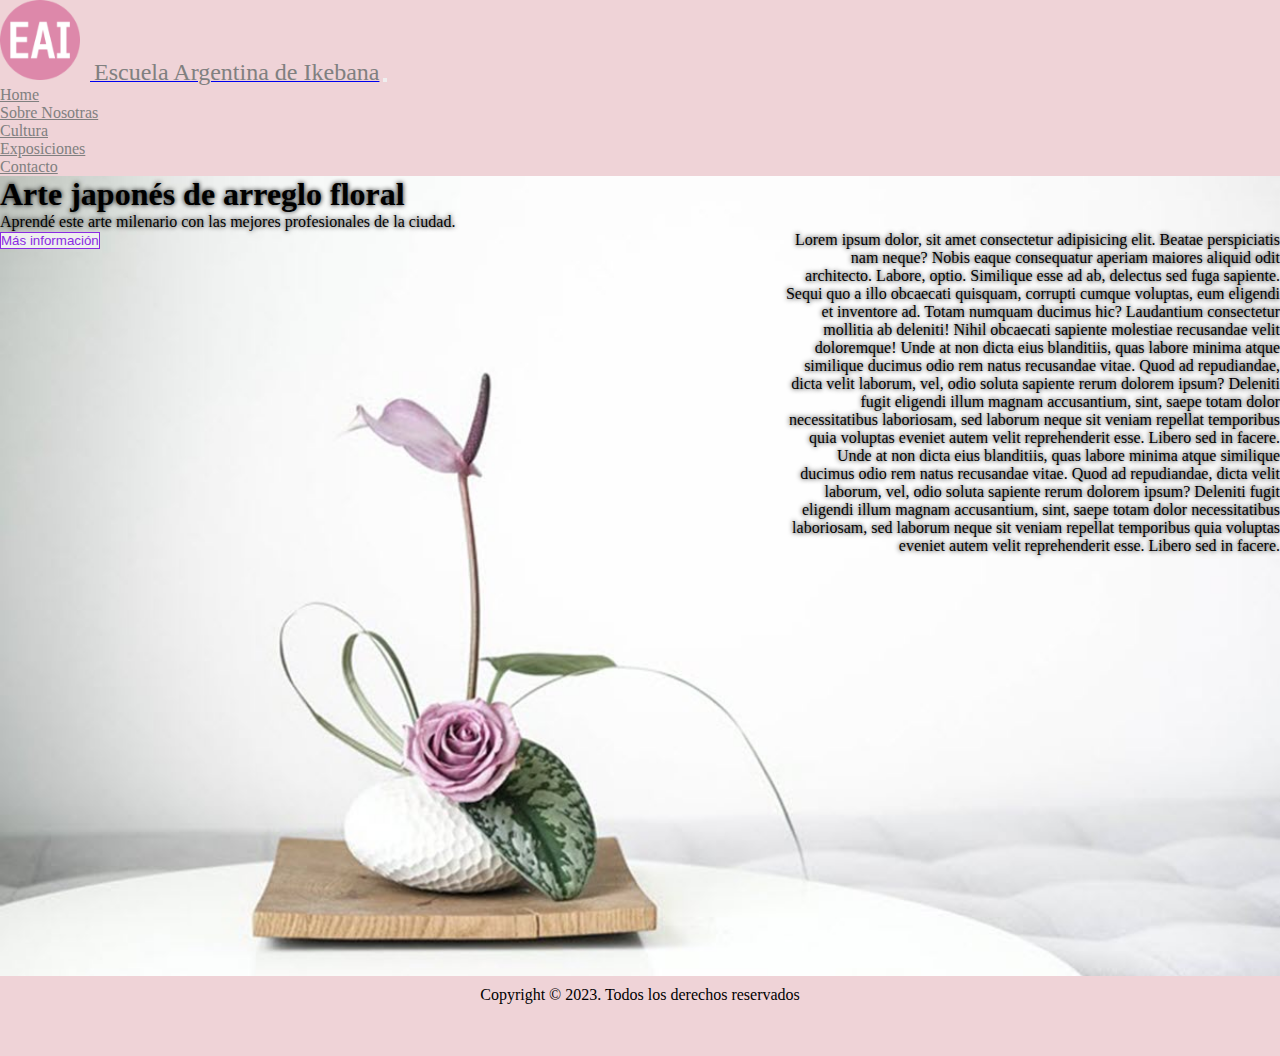
<file: index.html>
<!DOCTYPE html>
<html lang="en">
<head>
    <meta charset="UTF-8">
    <meta http-equiv="X-UA-Compatible" content="IE=edge">
    <meta name="viewport" content="width=   , initial-scale=1.0">
    <link rel="stylesheet" href="https://cdn.jsdelivr.net/npm/bootstrap@4.6.2/dist/css/bootstrap.min.css" integrity="sha384-xOolHFLEh07PJGoPkLv1IbcEPTNtaed2xpHsD9ESMhqIYd0nLMwNLD69Npy4HI+N" crossorigin="anonymous">
    <link rel="shortcut icon" href="./img/favicon-32x32.png" type="image/x-icon">
    <link rel="stylesheet" href="https://cdnjs.cloudflare.com/ajax/libs/font-awesome/6.3.0/css/all.min.css" integrity="sha512-SzlrxWUlpfuzQ+pcUCosxcglQRNAq/DZjVsC0lE40xsADsfeQoEypE+enwcOiGjk/bSuGGKHEyjSoQ1zVisanQ==" crossorigin="anonymous" referrerpolicy="no-referrer" />
    <link rel="stylesheet" href="./estilos.css">
    <title>Home</title>
</head>
<body>
    
<!-- navbar inicia -->
<nav class="navbar navbar-expand-md navbar-dark barra">
    <!-- Brand -->
    <a class="navbar-brand" href="#"><img class="logo" src="./img/android-chrome-192x192.png"> <span class="nombre">Escuela Argentina de Ikebana</span></a>

    <!-- Toggler/collapsibe Button -->
    <button class="navbar-toggler" type="button" data-toggle="collapse" data-target="#collapsibleNavbar">
        <i class="fa-solid fa-bars fa-xl" style="color: #a7bcd3;"></i>
    </button>

    <!-- Navbar links -->
    <div class="collapse navbar-collapse" id="collapsibleNavbar">
        <ul class="navbar-nav">
            <li class="nav-item">
            <a class="nav-link" href="#">Home</a>
            </li>
            <li class="nav-item">
            <a class="nav-link" href="./sobre-nosotras.html">Sobre Nosotras</a>
            </li>
            <li class="nav-item">
            <a class="nav-link" href="./cultura.html">Cultura</a>
            </li>
            <li class="nav-item">
                <a class="nav-link" href="./exposiciones.html">Exposiciones</a>
            </li>
            <li class="nav-item">
                <a class="nav-link" href="./contacto.html">Contacto</a>
            </li>
        </ul>
    </div>
</nav>
<!-- navbar finaliza -->

<!-- Jumbotron inicia -->
<div class="jumbotron">
    <h1>Arte japonés de arreglo floral</h1>
    <p>Aprendé este arte milenario con las mejores profesionales de la ciudad.</p>
    <button type="button" class="btn btn-light"><a href="./contacto.html">Más información</a></button>
    <div class="texto">
        <p>Lorem ipsum dolor, sit amet consectetur adipisicing elit. Beatae perspiciatis nam neque? Nobis eaque consequatur aperiam maiores aliquid odit architecto. Labore, optio. Similique esse ad ab, delectus sed fuga sapiente.
        Sequi quo a illo obcaecati quisquam, corrupti cumque voluptas, eum eligendi et inventore ad. Totam numquam ducimus hic? Laudantium consectetur mollitia ab deleniti! Nihil obcaecati sapiente molestiae recusandae velit doloremque!
        Unde at non dicta eius blanditiis, quas labore minima atque similique ducimus odio rem natus recusandae vitae. Quod ad repudiandae, dicta velit laborum, vel, odio soluta sapiente rerum dolorem ipsum?
        Deleniti fugit eligendi illum magnam accusantium, sint, saepe totam dolor necessitatibus laboriosam, sed laborum neque sit veniam repellat temporibus quia voluptas eveniet autem velit reprehenderit esse. Libero sed in facere.
        Unde at non dicta eius blanditiis, quas labore minima atque similique ducimus odio rem natus recusandae vitae. Quod ad repudiandae, dicta velit laborum, vel, odio soluta sapiente rerum dolorem ipsum?
        Deleniti fugit eligendi illum magnam accusantium, sint, saepe totam dolor necessitatibus laboriosam, sed laborum neque sit veniam repellat temporibus quia voluptas eveniet autem velit reprehenderit esse. Libero sed in facere.
        
        </p>
    </div>
</div>
<!-- Jumbotron fin -->

<footer>
    <a class="redes" href="https://www.instagram.com" target="_blank"><i class="fa-brands fa-instagram"></i></a>
    <a class="redes" href="https://www.facebook.com.ar" target="_blank"><i class="fa-brands fa-facebook"></i></a>
    <a class="redes" href="https://www.pinterest.com" target="_blank"><i class="fa-brands fa-pinterest"></i></a>
    <a class="redes" href="https://www.youtube.com" target="_blank"><i class="fa-brands fa-youtube"></i></a>
    <a class="redes" href="https://https://web.whatsapp.com/" target="_blank"><i class="fa-brands fa-whatsapp"></i></a>
    <p class="leyenda">Copyright © 2023. Todos los derechos reservados</p>
</footer>


    <script src="https://cdn.jsdelivr.net/npm/jquery@3.5.1/dist/jquery.slim.min.js" integrity="sha384-DfXdz2htPH0lsSSs5nCTpuj/zy4C+OGpamoFVy38MVBnE+IbbVYUew+OrCXaRkfj" crossorigin="anonymous"></script>
    <script src="https://cdn.jsdelivr.net/npm/popper.js@1.16.1/dist/umd/popper.min.js" integrity="sha384-9/reFTGAW83EW2RDu2S0VKaIzap3H66lZH81PoYlFhbGU+6BZp6G7niu735Sk7lN" crossorigin="anonymous"></script>
    <script src="https://cdn.jsdelivr.net/npm/bootstrap@4.6.2/dist/js/bootstrap.min.js" integrity="sha384-+sLIOodYLS7CIrQpBjl+C7nPvqq+FbNUBDunl/OZv93DB7Ln/533i8e/mZXLi/P+" crossorigin="anonymous"></script>
</body>
</html>
</file>
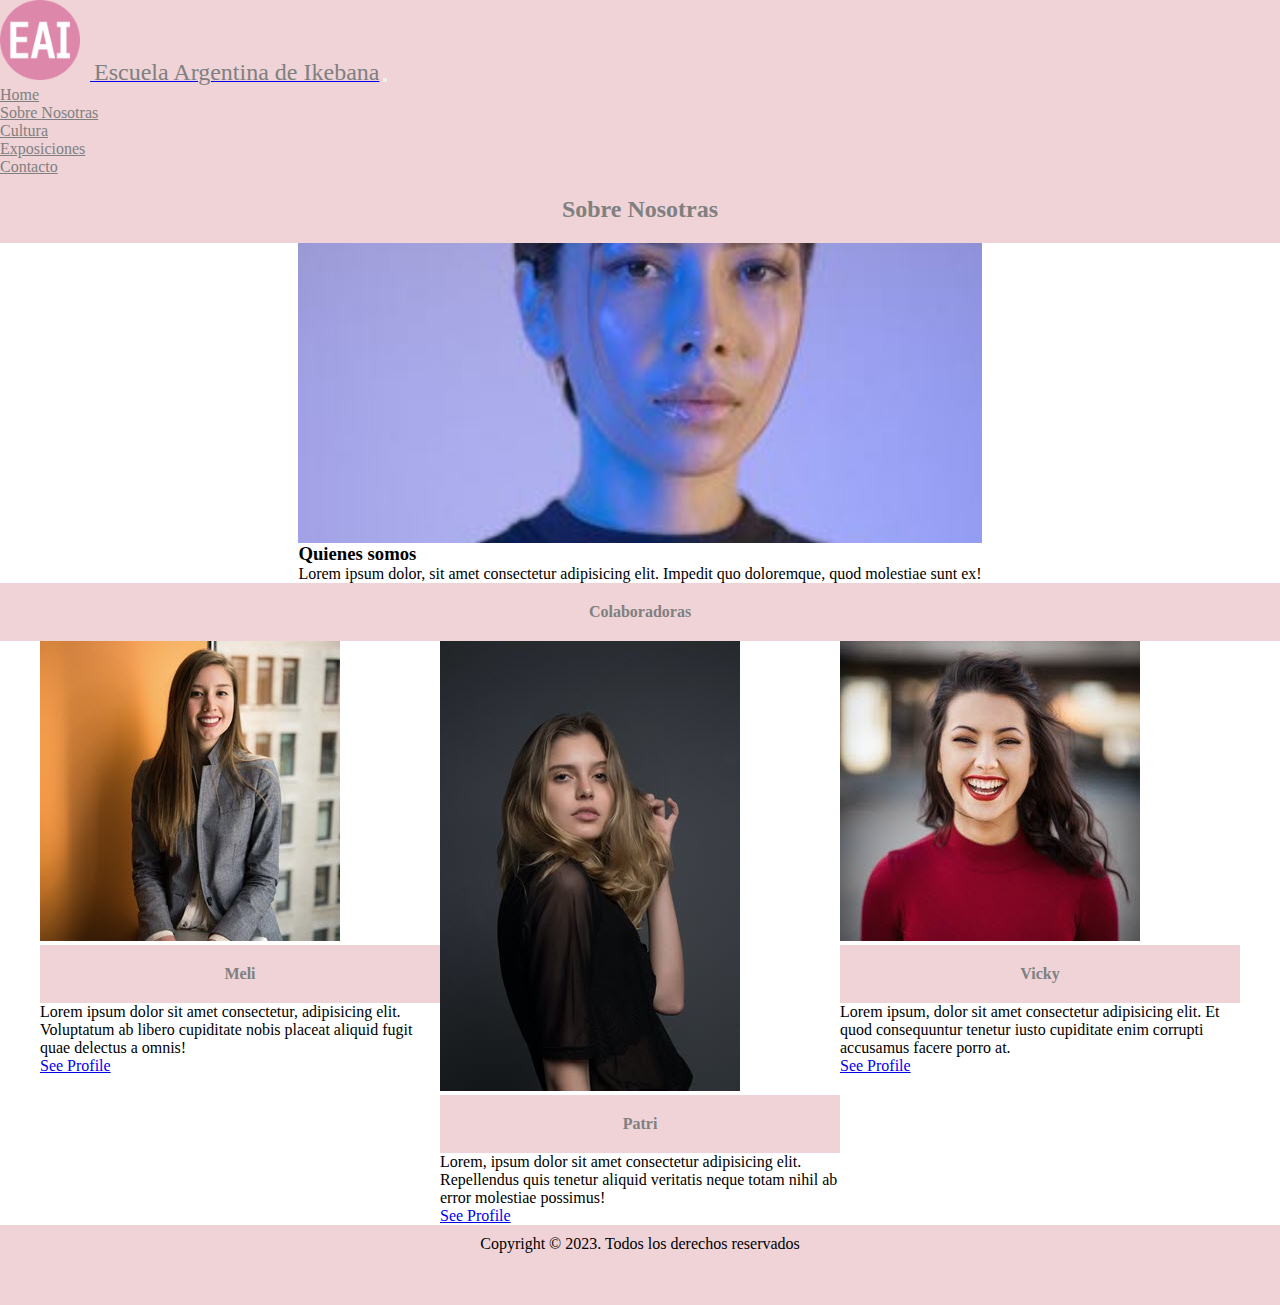
<file: sobre-nosotras.html>
<!DOCTYPE html>
<html lang="en">
<head>
    <meta charset="UTF-8">
    <meta http-equiv="X-UA-Compatible" content="IE=edge">
    <meta name="viewport" content="width=   , initial-scale=1.0">
    <link rel="stylesheet" href="https://cdn.jsdelivr.net/npm/bootstrap@4.6.2/dist/css/bootstrap.min.css" integrity="sha384-xOolHFLEh07PJGoPkLv1IbcEPTNtaed2xpHsD9ESMhqIYd0nLMwNLD69Npy4HI+N" crossorigin="anonymous">
    <link rel="shortcut icon" href="./img/favicon-32x32.png" type="image/x-icon">
    <link rel="stylesheet" href="https://cdnjs.cloudflare.com/ajax/libs/font-awesome/6.3.0/css/all.min.css" integrity="sha512-SzlrxWUlpfuzQ+pcUCosxcglQRNAq/DZjVsC0lE40xsADsfeQoEypE+enwcOiGjk/bSuGGKHEyjSoQ1zVisanQ==" crossorigin="anonymous" referrerpolicy="no-referrer" />
    <link rel="stylesheet" href="./estilos.css">
    <title>Document</title>
</head>
<body>
    
<!-- navbar inicia -->
<nav class="navbar navbar-expand-md navbar-dark barra">
    <!-- Brand -->
    <a class="navbar-brand" href="#"><img class="logo" src="./img/android-chrome-192x192.png"> <span class="nombre">Escuela Argentina de Ikebana</span></a>

    <!-- Toggler/collapsibe Button -->
    <button class="navbar-toggler" type="button" data-toggle="collapse" data-target="#collapsibleNavbar">
        <i class="fa-solid fa-bars fa-xl" style="color: #a7bcd3;"></i>
    </button>

    <!-- Navbar links -->
    <div class="collapse navbar-collapse" id="collapsibleNavbar">
        <ul class="navbar-nav">
            <li class="nav-item">
            <a class="nav-link" href="./index.html">Home</a>
            </li>
            <li class="nav-item">
            <a class="nav-link" href="#">Sobre Nosotras</a>
            </li>
            <li class="nav-item">
            <a class="nav-link" href="./cultura.html">Cultura</a>
            </li>
            <li class="nav-item">
                <a class="nav-link" href="./exposiciones.html">Exposiciones</a>
            </li>
            <li class="nav-item">
                <a class="nav-link" href="./contacto.html">Contacto</a>
            </li>
        </ul>
    </div>
</nav>
<!-- navbar finaliza -->

<h2>Sobre Nosotras</h2>
<!-- Nosotros inicia-->
<div class="container-fluid">
    <div class="row">
        <aside class="nleft col-md-6"></aside>
        <aside class="nright col-md-6">
                <h3>Quienes somos</h3>
                <p>Lorem ipsum dolor, sit amet consectetur adipisicing elit. Impedit quo doloremque, quod molestiae sunt ex!</p>
        </aside>
    </div>
</div>
<h4>Colaboradoras</h4>
  <div class="container-fluid">
  <div class="card" style="width:400px">
    <img class="card-img-top" src="./img/Meli.jpg" alt="Meli">
    <div class="card-body">
      <h4 class="card-title">Meli</h4>
      <p class="card-text">Lorem ipsum dolor sit amet consectetur, adipisicing elit. Voluptatum ab libero cupiditate nobis placeat aliquid fugit quae delectus a omnis!</p>
      <a href="#" class="btn btn-primary">See Profile</a>
    </div>
  </div>
  <div class="card" style="width:400px">
    <img class="card-img-top" src="./img/Patri.jpg" alt="Patri">
    <div class="card-body">
      <h4 class="card-title">Patri</h4>
      <p class="card-text">Lorem, ipsum dolor sit amet consectetur adipisicing elit. Repellendus quis tenetur aliquid veritatis neque totam nihil ab error molestiae possimus!</p>
      <a href="#" class="btn btn-primary">See Profile</a>
    </div>
  </div>
  <div class="card" style="width:400px">
    <img class="card-img-top" src="./img/Vicky.jpg" alt="Vicky">
    <div class="card-body">
      <h4 class="card-title">Vicky</h4>
      <p class="card-text">Lorem ipsum, dolor sit amet consectetur adipisicing elit. Et quod consequuntur tenetur iusto cupiditate enim corrupti accusamus facere porro at.</p>
      <a href="#" class="btn btn-primary">See Profile</a>
    </div>
  </div>
</div>


<!-- Nosotros finaliza -->

<footer>
    <a href="https://www.instagram.com" target="_blank"><i class="fa-brands fa-instagram"></i></a>
    <a href="https://www.facebook.com.ar" target="_blank"><i class="fa-brands fa-facebook"></i></a>
    <a href="https://www.pinterest.com" target="_blank"><i class="fa-brands fa-pinterest"></i></a>
    <a href="https://www.youtube.com" target="_blank"><i class="fa-brands fa-youtube"></i></a>
    <a href="https://https://web.whatsapp.com/" target="_blank"><i class="fa-brands fa-whatsapp"></i></a>
    <p class="leyenda">Copyright © 2023. Todos los derechos reservados</p>
</footer>

    <script src="https://cdn.jsdelivr.net/npm/jquery@3.5.1/dist/jquery.slim.min.js" integrity="sha384-DfXdz2htPH0lsSSs5nCTpuj/zy4C+OGpamoFVy38MVBnE+IbbVYUew+OrCXaRkfj" crossorigin="anonymous"></script>
    <script src="https://cdn.jsdelivr.net/npm/popper.js@1.16.1/dist/umd/popper.min.js" integrity="sha384-9/reFTGAW83EW2RDu2S0VKaIzap3H66lZH81PoYlFhbGU+6BZp6G7niu735Sk7lN" crossorigin="anonymous"></script>
    <script src="https://cdn.jsdelivr.net/npm/bootstrap@4.6.2/dist/js/bootstrap.min.js" integrity="sha384-+sLIOodYLS7CIrQpBjl+C7nPvqq+FbNUBDunl/OZv93DB7Ln/533i8e/mZXLi/P+" crossorigin="anonymous"></script>
</body>
</html>
</file>
<file: estilos.css>
*{
    margin: 0;
    padding: 0;
    box-sizing: border-box;
}
.logo{
    height: 80px;
    margin-right: 10px;
}

.barra{
    background-color: #EFD3D7;
}

.nombre{
    color: grey;
    font-size: 24px;
}

.nav-link{
    color: grey !important;
}

.jumbotron{
    background-image: url(./img/arreglo2.jpg);
    background-size: cover;
    background-position: center;
    height: 800px;
    margin-bottom: 0;
    border-radius: 0;
    text-shadow: 0 0 5px black;
}

.btn-light{
    border: 1px solid blueviolet
}

.btn-light a{
    text-decoration: none;
    color: blueviolet;
}

.texto{
    height: auto;
    width: 500px;
    text-align: end;
    display: inline-block;
    float: right;
}

h2{
    background-color: #EFD3D7;
    text-align: center;
    color: grey;
    padding: 20px;
    margin-bottom: 0;
}

.nleft{
    background-color: #EFD3D7;
    background-image: url(./img/Ana.jpg);
    background-size: cover;
    background-position: center;
    height: 300px;
}

h4{
    background-color: #EFD3D7;
    text-align: center;
    color: grey;
    padding: 20px;
    margin-bottom: 0;
}

.colaboradoras{
    padding:5px;
    width: 150px;
}

.container-fluid{
    display: flex;
    justify-content: center;
}

h5{
    text-align: center;
}



footer{
    background-color: #EFD3D7;
    height: 80px;
    padding: 10px;
    text-align: center;
    font-size: 30px;
    letter-spacing: 5px;
}

.redes{
    color: blueviolet;
}

.redes a{
    text-decoration: none;
    color: white;
}

.leyenda{
    font-size: 16px;
    letter-spacing: 0;
}
</file>
